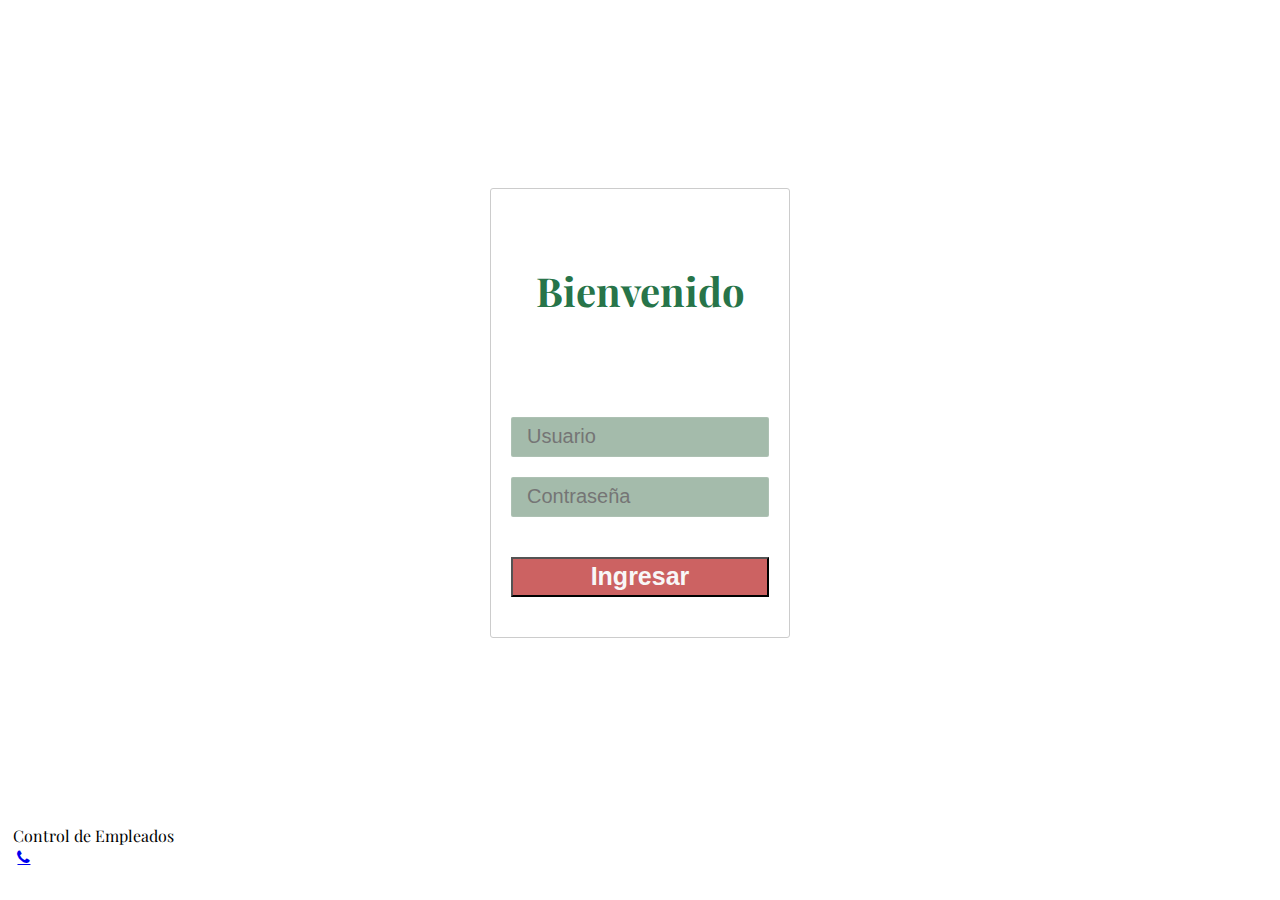
<file: index.html>
<!DOCTYPE html>
<html lang="en">
<head>
    <meta charset="UTF-8">
    <meta name="viewport" content="width=device-width, initial-scale=1.0">
    <title>Login</title>
    <link rel="stylesheet" href="./CSS/login.css">
    <link rel="stylesheet" href="./CSS/menú.css">
    <link rel="stylesheet" href="./CSS/fontello.css">
    <script src="./JS/login.js"></script>
</head>
<body>

        <div class="centro">

            <div class="login">
                <div class="form">
                  <h2>Bienvenido</h2>
                  <input type="email" id="usuario" placeholder="Usuario">
                  <input type="password" id="password" placeholder="Contraseña">
                  <button id="btnlogin" onclick="validarSesion()">Ingresar</button>
                </div>
              </div>
        </div>

        <footer>
            <div class="contenedor">
                <p class="pie">Control de Empleados</p>
                <div class="sociales">
                    <a class="icon-phone" href="#"></a>
                </div>
            </div>
        </div>
    
</body>
</html>
</file>
<file: CSS/login.css>
/***********************************************************************************************************************************/
/*********************************************     LOGIN      *********************************************************************/
/***********************************************************************************************************************************/
/***********************************************************************************************************************************/
body{
  background:url(https://nanagonzalez.com/wp-content/uploads/2018/11/character-animated-2.gif);
}
.centro{
    margin: 30px;
}
.login {
    width: 300px;
    height: 450px;
    border: 1px solid #CCC;
    background: url(https://gestionitas.com/wp-content/uploads/2019/08/comp_2.gif) center center no-repeat;
    background-size: cover;
    margin: auto;
    border-radius: 3px;
  }
  .login .form {
    width: 100%;
    height: 100%;
    padding: 15px 20px;;
  }
  .login .form h2 {
    color: rgb(39, 116, 73);
    text-align: center;
    font-weight: normal;
    font-size: 40px;
    margin-top: 60px;
    margin-bottom: 80px;
    font-weight: bolder;
  }
  .login .form input {
    width: 100%;
    height: 40px;
    margin-top: 20px;
    background: rgba(73, 119, 87, 0.5);
    border: 1px solid rgba(255,255,255,.1);
    padding: 0 15px;
    border-radius: 2px;
    font-size: 20px;
    color: rgb(248, 247, 247);
  }
  input{
      color: white;
  }
  .login .form input:focus {
    border: 1px solid rgba(255,255,255,.8);
    outline: none;
  }
 
  .login .form button {
    background: rgba(199, 81, 81, 0.9);
    color: rgb(248, 247, 247);
    font-size: 25px;
    width: 100%;
    height: 40px;
    margin-top: 40px;
    font-weight: bold;
    cursor: pointer;
  }
  .login .form button:hover {
    background: rgba(194, 3, 3, 0.9);
  }
/*/////////////////////////////////////////////////////////////////////////////////////////////////////////////////////////////////////*/
</file>
<file: CSS/menú.css>
@import url('https://fonts.googleapis.com/css2?family=Playfair+Display&display=swap');


* {
    margin: 0;
    padding: 0;
    box-sizing: border-box;
}

body {
    font-family: 'Playfair Display', serif;

}

.fondo {
    margin-top: 75px;
    background-color: #fcf9f9;
    height: auto;
    background-position: center;
    background-repeat: no-repeat;
    background-size: cover;
    position: relative;
}

.centro{
    color: rgb(32, 138, 120);
    min-height: 85vh;
    display: grid;
}
.contenedor {
    width: 98%;
    margin: auto;
}

/***********************************************************************************************************************************/
/*********************************************     FORM       *********************************************************************/
/***********************************************************************************************************************************/
/***********************************************************************************************************************************/
label{
    display: inline-block;
    width: 80px auto;
    height: 20px;
    padding: 10px ;
  }

input{
    height: 25px;
}

fieldset{
    margin: 20px auto;
}

.titulo h1{
    margin: 30px auto;
    background-color: rgb(243, 156, 18);
    color: white;
    width: 100%;
    text-align: center;
    height: 60px;
    padding: 15px;
    font-size: 25px;
}

/*/////////////////////////////////////////////////////////////////////////////////////////////////////////////////////////////////////*/
/***********************************************************************************************************************************/
/*********************************************     MENÚ        *********************************************************************/
/***********************************************************************************************************************************/
/***********************************************************************************************************************************/
header {
    width: 100%;
    height: 75px;
    background: rgb(39, 116, 73);
    color: #fff;
    position: fixed;
    top: 0;
    left: 0;
    z-index: 100;
}

header .contenedor {
    display: table;
    margin-top: 10px;
}

#barra-menu {
    display: none;
}

header label {
    float: right;
    font-size: 28px;
    margin: 6px 0;
    cursor: pointer;
}

.menu {
    position: absolute;
    top: 75px;
    left: 0;
    width: 100%;
    height: 100vh;
    background: rgba(39, 116, 73);
    transition: all 0.5s;
    transform: translateX(-100%);
}

.menu a {
    display: block;
    color: #fff;
    height: 50px;
    text-decoration: none;
    padding: 15px;
    border-bottom: 1px solid rgba(241, 174, 174, 0.3);
}

.menu a:hover {
    background:  rgba(255, 251, 251, 0.9) ;
    color: black;

}

#barra-menu:checked ~ .menu {
    transform: translateX(0%);
}

@media (min-width:1024px) {
    .menu {
        position: static;
        width: auto;
        height: auto;
        transform: translateX(0%);
        float: right;
        display: flex;
    }
    
    .menu a {
        border: none;
    }
    
    header label { 
        display: none;
    }
}

h1 {
    float: left;
}

/*/////////////////////////////////////////////////////////////////////////////////////////////////////////////////////////////////////*/






/***********************************************************************************************************************************/
/*********************************************     BOTONES        *********************************************************************/
/***********************************************************************************************************************************/
/***********************************************************************************************************************************/
#btnregistrar {
    text-transform: uppercase;
    outline: 0;
    background: #D35400 ;
    width: 25%;
    border: 0;
    padding: 15px;
    color: #FFFFFF;
    font-size: 14px;
    -webkit-transition: all 0.3 ease;
    transition: all 0.3 ease;
    cursor: pointer;
    margin-left: 36%;     
  }

  button:hover,.form button:active,.form button:focus {
    background: #B7950B   ;
  }
  .buscar{
    text-transform: uppercase;
    outline: 0;
    background: #D35400 ;
    width: 10%;
    border: 0;
    padding: 15px;
    color: #FFFFFF;
    font-size: 14px;
    -webkit-transition: all 0.3 ease;
    transition: all 0.3 ease;
    cursor: pointer;
    
  }
  .btneliminar{
    background-color: #FF483F; /* Green */
    border: none;
    color: white;
    padding: 10px 10px;
    text-align: center;
    text-decoration: none;
    display: inline-block;
    font-size: 16px;
    border-radius: 10%;
  }
  .btneliminar:hover {
      background: #f81f13;
  }
  .btneditar{
    background-color: #4CAF50; /* Green */
    border: none;
    color: white;
    padding: 10px 10px;
    text-align: center;
    text-decoration: none;
    display: inline-block;
    font-size: 16px;
    border-radius: 10%;
  }
  .btneditar:hover {
    background: #258f29;
}
.boton {
    border: 0; /*anchura, estilo y color borde*/
    padding: 5px; /*espacio alrededor texto*/
    background-color: #009650; /*color botón*/
    color: #ffffff; /*color texto*/
    text-decoration: none; /*decoración texto*/
    text-transform: uppercase; /*capitalización texto*/
    border-radius: 10px; /*bordes redondos*/
}
.boton:hover{
    background-color: #004726;
}
.filtro{
    border: 0; /*anchura, estilo y color borde*/
    padding: 5px; /*espacio alrededor texto*/
    background-color: #009650; /*color botón*/
    color: #ffffff; /*color texto*/
    text-decoration: none; /*decoración texto*/
    text-transform: uppercase; /*capitalización texto*/
    border-radius: 10px; /*bordes redondos*/
}
.filtro:hover{
    background-color: #004726;
}

/*/////////////////////////////////////////////////////////////////////////////////////////////////////////////////////////////////////*/

/***********************************************************************************************************************************/
/*********************************************     TABLA       *********************************************************************/
/***********************************************************************************************************************************/
/***********************************************************************************************************************************/




/*/////////////////////////////////////////////////////////////////////////////////////////////////////////////////////////////////////*/
</file>
<file: CSS/fontello.css>
@font-face {
  font-family: 'fontello';
  src: url('../font/fontello.eot?85139721');
  src: url('../font/fontello.eot?85139721#iefix') format('embedded-opentype'),
       url('../font/fontello.woff2?85139721') format('woff2'),
       url('../font/fontello.woff?85139721') format('woff'),
       url('../font/fontello.ttf?85139721') format('truetype'),
       url('../font/fontello.svg?85139721#fontello') format('svg');
  font-weight: normal;
  font-style: normal;
}
/* Chrome hack: SVG is rendered more smooth in Windozze. 100% magic, uncomment if you need it. */
/* Note, that will break hinting! In other OS-es font will be not as sharp as it could be */
/*
@media screen and (-webkit-min-device-pixel-ratio:0) {
  @font-face {
    font-family: 'fontello';
    src: url('../font/fontello.svg?85139721#fontello') format('svg');
  }
}
*/
 
 [class^="icon-"]:before, [class*=" icon-"]:before {
  font-family: "fontello";
  font-style: normal;
  font-weight: normal;
  speak: never;
 
  display: inline-block;
  text-decoration: inherit;
  width: 1em;
  margin-right: .2em;
  text-align: center;
  /* opacity: .8; */
 
  /* For safety - reset parent styles, that can break glyph codes*/
  font-variant: normal;
  text-transform: none;
 
  /* fix buttons height, for twitter bootstrap */
  line-height: 1em;
 
  /* Animation center compensation - margins should be symmetric */
  /* remove if not needed */
  margin-left: .2em;
 
  /* you can be more comfortable with increased icons size */
  /* font-size: 120%; */
 
  /* Font smoothing. That was taken from TWBS */
  -webkit-font-smoothing: antialiased;
  -moz-osx-font-smoothing: grayscale;
 
  /* Uncomment for 3D effect */
  /* text-shadow: 1px 1px 1px rgba(127, 127, 127, 0.3); */
}
 
.icon-home:before { content: '\e800'; } /* '' */
.icon-picture:before { content: '\e801'; } /* '' */
.icon-ok:before { content: '\e802'; } /* '' */
.icon-cancel:before { content: '\e803'; } /* '' */
.icon-cancel-circled:before { content: '\e804'; } /* '' */
.icon-ok-circled:before { content: '\e805'; } /* '' */
.icon-info-circled:before { content: '\e806'; } /* '' */
.icon-user-1:before { content: '\e807'; } /* '' */
.icon-users:before { content: '\e808'; } /* '' */
.icon-plus-circled:before { content: '\e809'; } /* '' */
.icon-minus-circled:before { content: '\e80a'; } /* '' */
.icon-eye:before { content: '\e80b'; } /* '' */
.icon-forward:before { content: '\e80c'; } /* '' */
.icon-edit:before { content: '\e80d'; } /* '' */
.icon-print:before { content: '\e80e'; } /* '' */
.icon-atencion-circle:before { content: '\e80f'; } /* '' */
.icon-atencion-triangulo:before { content: '\e810'; } /* '' */
.icon-phone:before { content: '\e811'; } /* '' */
.icon-left-open:before { content: '\e812'; } /* '' */
.icon-right-open:before { content: '\e813'; } /* '' */
.icon-guardar:before { content: '\e814'; } /* '' */
.icon-attach:before { content: '\e815'; } /* '' */
.icon-align-justify:before { content: '\e816'; } /* '' */
.icon-menu-outline:before { content: '\e817'; } /* '' */
.icon-spin3:before { content: '\e832'; } /* '' */
.icon-filter:before { content: '\f0b0'; } /* '' */
.icon-docs:before { content: '\f0c5'; } /* '' */
.icon-doc-text:before { content: '\f0f6'; } /* '' */
.icon-reply:before { content: '\f112'; } /* '' */
.icon-calendar-empty:before { content: '\f133'; } /* '' */
.icon-trash:before { content: '\f1f8'; } /* '' */
.icon-user-plus:before { content: '\f234'; } /* '' */
.icon-user-times:before { content: '\f235'; } /* '' */
.icon-calendar-times-o:before { content: '\f273'; } /* '' */
.icon-calendar-check-o:before { content: '\f274'; } /* '' */
.icon-address-book:before { content: '\f2b9'; } /* '' */
.icon-address-card:before { content: '\f2bb'; } /* '' */
.icon-user:before { content: '\f2bd'; } /* '' */
</file>
